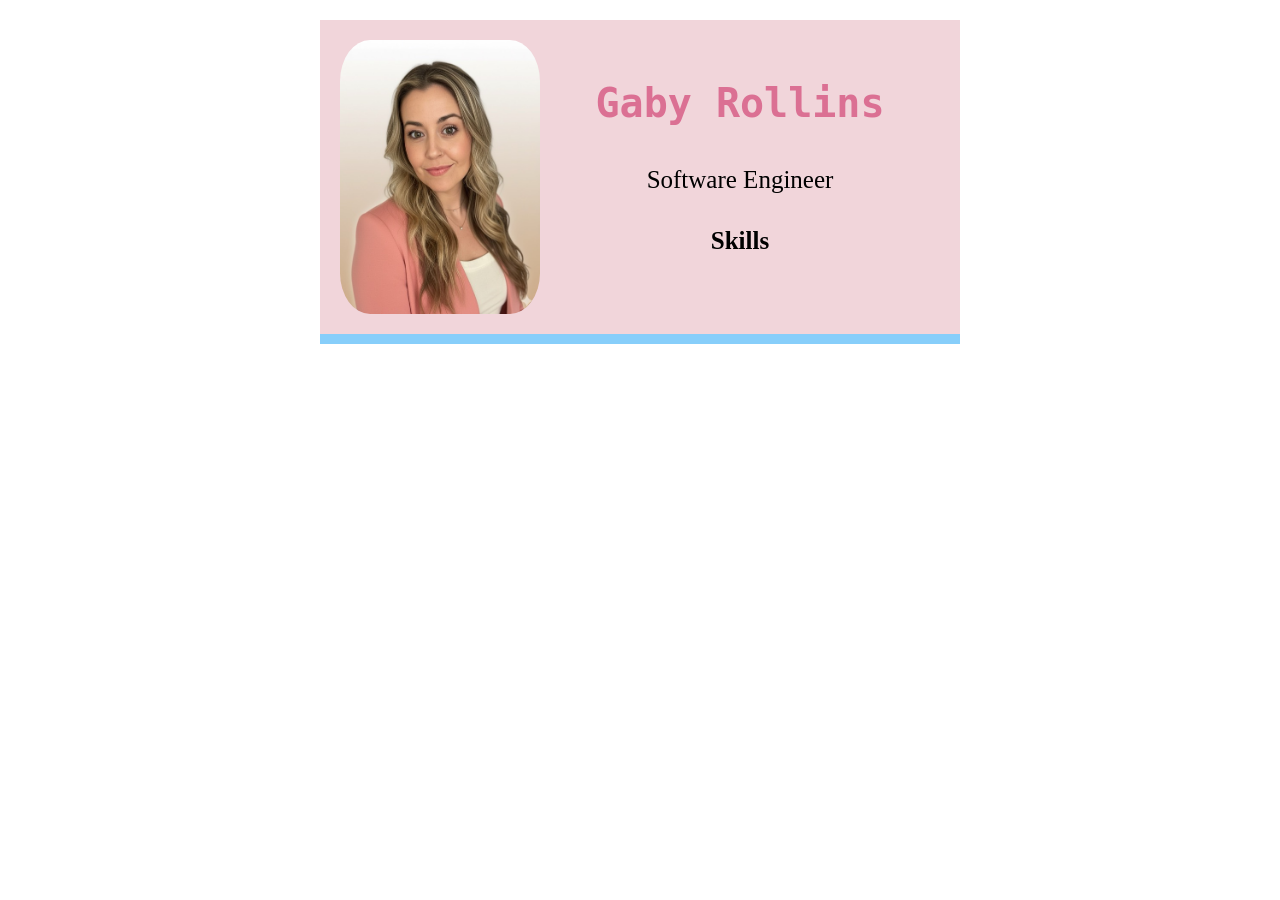
<file: index.html>
<!DOCTYPE html>
<html lang="en">
<head>
    <meta charset="UTF-8">
    <meta name="viewport" content="width=device-width, initial-scale=1.0">
    <title>Card</title>
    <link rel="stylesheet" href="card.css">   
</head>
<body>
    <div class="card">
        <img class="card-img" src="images/ProProfilePic copy Medium.jpeg" alt="Card Image">
        <div class="card-content">
            <h3>Gaby Rollins</h3>
            <article>
                <p>Software Engineer</p>
                <h4>Skills</h4>
            
        </div>
    </div>

</body>
</html>
</file>
<file: card.css>
body {
    margin: 20px;
}

.card {
    display: flex;
    justify-content: space-around;
    padding: 20px;
    width: 600px;
    margin: 0 auto;
    border-bottom: 10px solid lightskyblue;
    background-color: hsl(349, 49%, 89%);
}
.card-img {
    width: 200px;
    border-radius: 15%;
    
}


.card-content {
    margin: 0 auto;
}

article {
    text-align: center;
    font-size: 25px;
}

h3{
    font-size: 40px;
    font-family: monospace;
    color: palevioletred;
}
</file>
